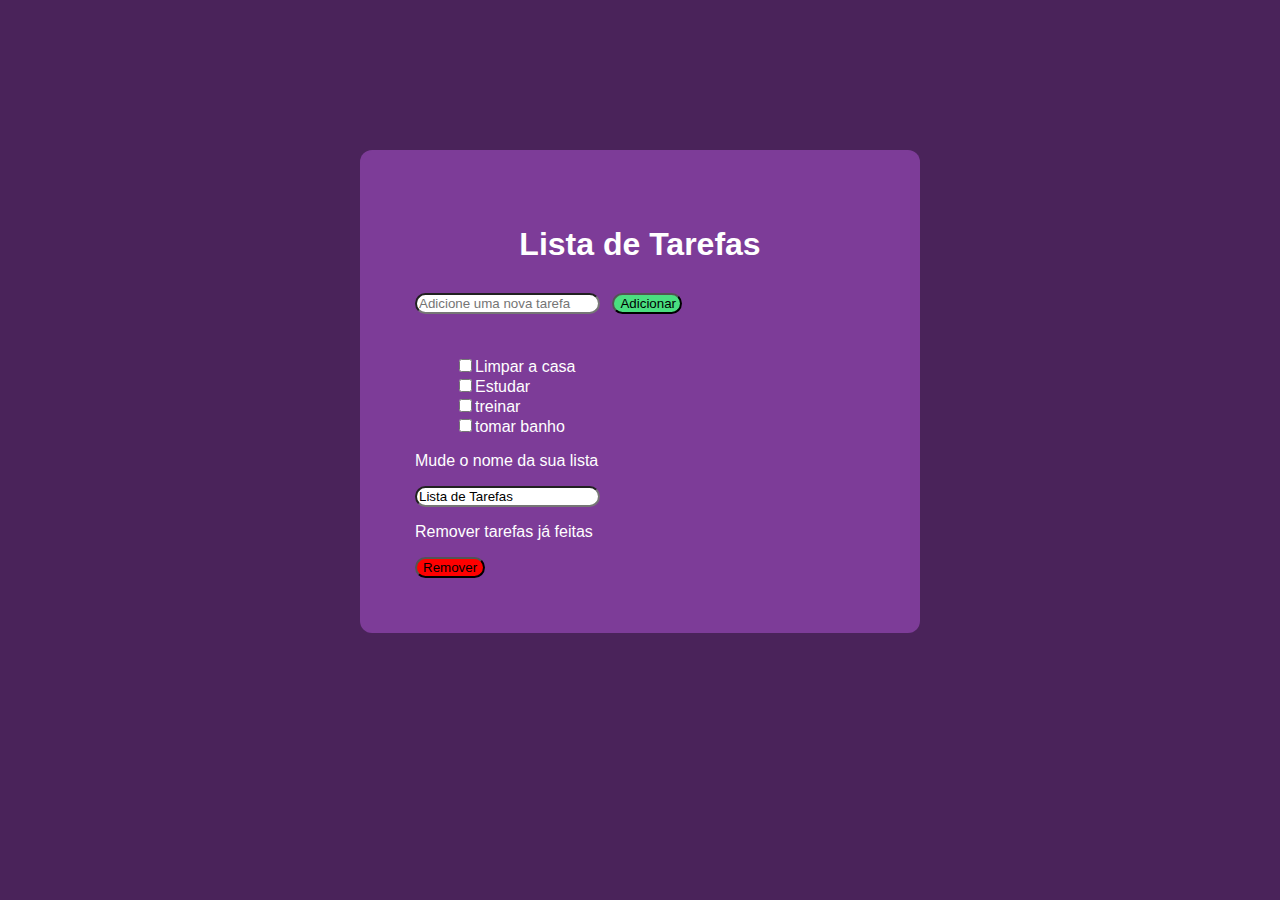
<file: listaBrunno/index.html>
<!DOCTYPE html>
<html lang="pt-br">
<head>
    <meta charset="UTF-8">
    <meta http-equiv="X-UA-Compatible" content="IE=edge">
    <meta name="viewport" content="width=device-width, initial-scale=1.0">
   
    <link rel="stylesheet" href="style.css">
    <title>Lista de Tarefas</title>
</head>
<body>
    <div class="container">
        <h1 id="title">Lista de Tarefas</h1>
        <div class="input-group">
            <input type="text" placeholder="Adicione uma nova tarefa" class="form-control new-task">
            <span class="input-group-btn">
                <button class="btn btn-default add-task" id="btnAdd">Adicionar</button>
            </span>
        </div>
        <br>
        <ul>
            <li class="checkbox">
                <div class="checkbox">
                    <label>
                        <input type="checkbox" name="task" class="task-item">Limpar a casa
                    </label>
                </div>
            </li>
            <li>
                <div class="checkbox">
                    <label>
                        <input type="checkbox" name="task" class="task-item">Estudar 
                    </label>
                </div>
            </li>
            <li>
                <div class="checkbox">
                    <label>
                        <input type="checkbox" name="task" class="task-item">treinar
                    </label>
                </div>
            </li>
            <li>
                <div class="checkbox">
                    <label>
                        <input type="checkbox" name="task" class="task-item">tomar banho
                    </label>
                </div>
            </li>
        </ul>
        <footer>
            <div>
                <p>Mude o nome da sua lista</p>
                <input type="text" class="change-list" id="inputTitle" value="Lista de Tarefas">
            </div>
            <div>
                <p>Remover tarefas já feitas</p>
                <button id="remove" type="button" class="btn btn-danger btnRemover">Remover</button>
            </div>
        </footer>
    </div>
    <script src="script.js"></script>
</file>
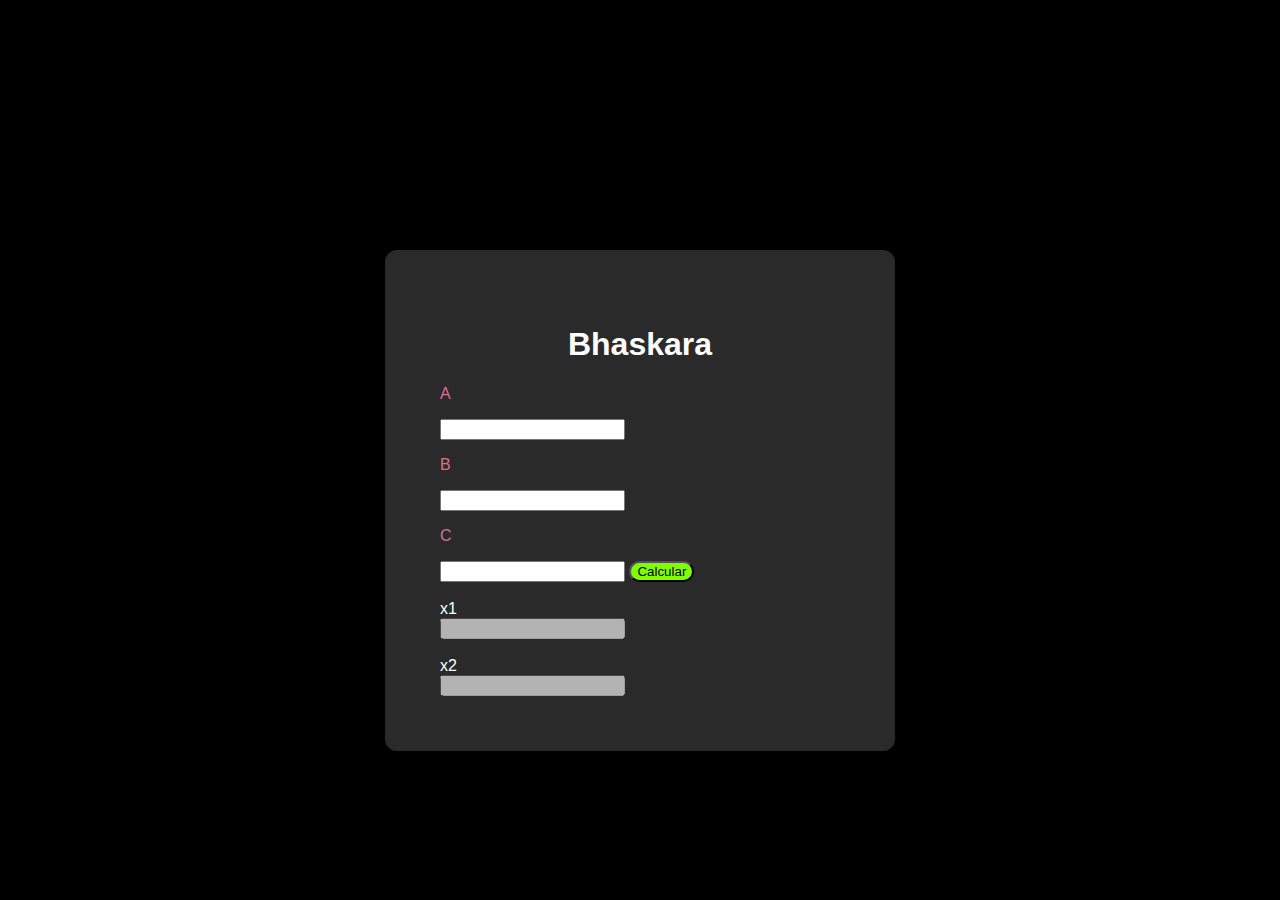
<file: bhaskara/brunnooo.html>
<!DOCTYPE html>
<html lang="pt-br">

<head>
    <meta charset="UTF-8">
    <meta http-equiv="X-UA-Compatible" content="IE=edge">
    <meta name="viewport" content="width=device-width, initial-scale=1.0">
    <link rel="stylesheet" href="euu.css">
    <title>bhaskara</title>
</head>

<body>
    <main>
        <div class="bhaskara">
            <H1>Bhaskara</H1>
            <P>A</P>
            <input id="valorA" type="number">
            <P>B</P>
            <input id="valorB" type="'number">
            <P>C</P>
            <input id="valorC" type="number">
            
            <button id="btncalcular">Calcular</button><br><br>
            
            <div id="resultado1">x1</div>
            <input type="text" disabled id="inputX1"><br><br>
            <div id="resultado2">x2</div>
            <input type="text" disabled id="inputX2">
        </div>
    </main>
    <script src="index.js"></script>
</body>

</html>
</file>
<file: listaBrunno/style.css>
.container{
    margin: 0 auto;
    width: 100%;;
    max-width: 450px;
    margin-top: 50px;
    margin-bottom: 50px;
    background-color: #7D3C98;
    padding: 55px;
    border-radius: 12px;
}

.removed label{
    text-decoration: line-through;
}
body{
    color: white;
    margin: 0;
    font-family: Arial, Helvetica, sans-serif;
    font-size: 1rem;
    background-color:#4A235A ;
    color: #fff;
    padding: 100px;
    
    
}
ul li{
    list-style-type: none;
}
#btnAdd{
    width: 70px;
    border-radius: 12px;
    background-color:#4ade80 ;

    margin: 8px;

}
input{
    border-radius: 12px;
    
}
#remove{
     background-color: red;
     border-radius: 12px;
     
}

h1{
    text-align: center;
 }
</file>
<file: bhaskara/euu.css>
body{
    background-color: black;
    color: white;
    margin: 0;
    font-family: Arial, Helvetica, sans-serif;
    font-size: 1rem;
}

.bhaskara{
    margin: 0 auto;
    width: 100%;;
    max-width: 400px;
    margin-top: 250px;
    margin-bottom: 50px;
    background-color: #2b2a2a;
    padding: 55px;
    border-radius: 12px;
}

h1{
    text-align: center;
}
p{
    color: palevioletred;
}
button{
    border-radius: 12px;
    background-color: #7FFF00;
}
</file>
